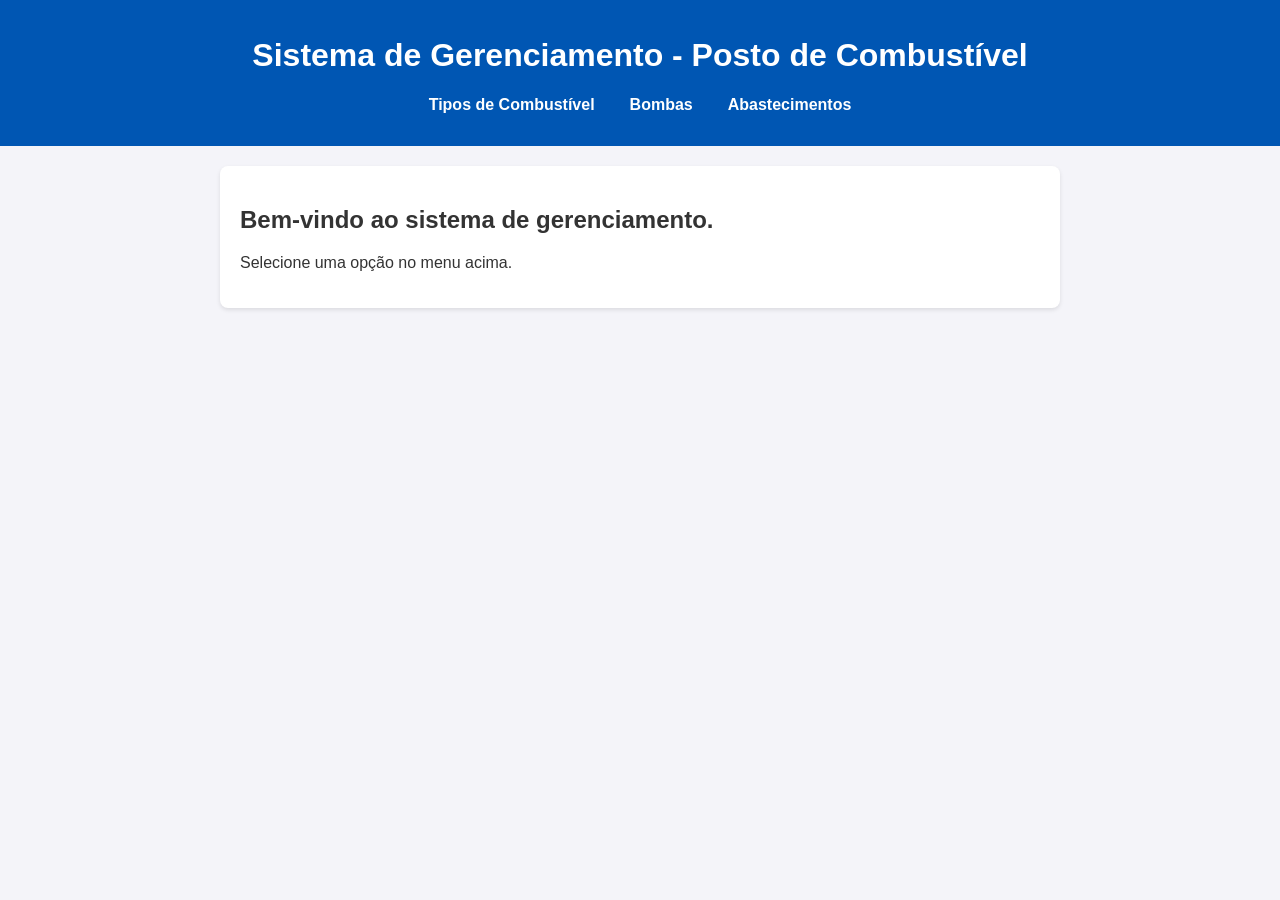
<file: frontend/index.html>
<!DOCTYPE html>
<html lang="pt-BR">
<head>
    <meta charset="UTF-8">
    <meta name="viewport" content="width=device-width, initial-scale=1.0">
    <title>Posto de Combustível - Mérito</title>
    <link rel="stylesheet" href="css/style.css">
</head>
<body>
    <header>
        <h1>Sistema de Gerenciamento - Posto de Combustível</h1>
        <nav>
            <ul>
                <li><a href="#" id="nav-combustiveis">Tipos de Combustível</a></li>
                <li><a href="#" id="nav-bombas">Bombas</a></li>
                <li><a href="#" id="nav-abastecimentos">Abastecimentos</a></li>
            </ul>
        </nav>
    </header>

    <main id="app-content">
        <h2>Bem-vindo ao sistema de gerenciamento.</h2>
        <p>Selecione uma opção no menu acima.</p>
    </main>

    <script src="js/api.js"></script>
    <script src="js/combustivel.js"></script>
    <script src="js/bomba.js"></script>
    <script src="js/abastecimento.js"></script>
    <script src="js/main.js"></script>
</body>
</html>
</file>
<file: frontend/css/style.css>
:root {
    --primary-color: #0056b3;
    --background-color: #f4f4f9;
    --text-color: #333;
    --border-color: #ccc;
}

body {
    font-family: Arial, sans-serif;
    margin: 0;
    padding: 0;
    background-color: var(--background-color);
    color: var(--text-color);
}

header {
    background-color: var(--primary-color);
    color: white;
    padding: 1rem;
    text-align: center;
}

nav ul {
    list-style: none;
    padding: 0;
    display: flex;
    justify-content: center;
    gap: 15px;
}

nav a {
    color: white;
    text-decoration: none;
    font-weight: bold;
    padding: 5px 10px;
    border-radius: 4px;
    transition: background-color 0.3s;
}

nav a:hover {
    background-color: rgba(255, 255, 255, 0.2);
}

main {
    max-width: 800px;
    margin: 20px auto;
    padding: 20px;
    background: white;
    border-radius: 8px;
    box-shadow: 0 2px 4px rgba(0,0,0,0.1);
}

.hidden {
    display: none;
}

/* Formulários e Tabelas */
.form-card, .list-card {
    background: #fff;
    padding: 15px;
    border: 1px solid var(--border-color);
    border-radius: 5px;
    margin-bottom: 20px;
}

.form-group {
    margin-bottom: 15px;
}

.form-group label {
    display: block;
    margin-bottom: 5px;
    font-weight: bold;
}

.form-group input {
    width: 100%;
    padding: 8px;
    border: 1px solid var(--border-color);
    border-radius: 4px;
    box-sizing: border-box;
}

.form-actions {
    margin-top: 15px;
}

.btn {
    padding: 8px 15px;
    border: none;
    border-radius: 4px;
    cursor: pointer;
    font-weight: bold;
}

.btn-primary {
    background-color: var(--primary-color);
    color: white;
}

.btn-secondary {
    background-color: #6c757d;
    color: white;
}

.btn-sm {
    padding: 5px 10px;
    font-size: 0.9em;
}

.btn-edit {
    background-color: #ffc107;
    color: #000;
}

.btn-delete {
    background-color: #dc3545;
    color: white;
}

.data-table {
    width: 100%;
    border-collapse: collapse;
}

.data-table th, .data-table td {
    padding: 10px;
    border-bottom: 1px solid var(--border-color);
    text-align: left;
}

.text-center {
    text-align: center;
}
</file>
